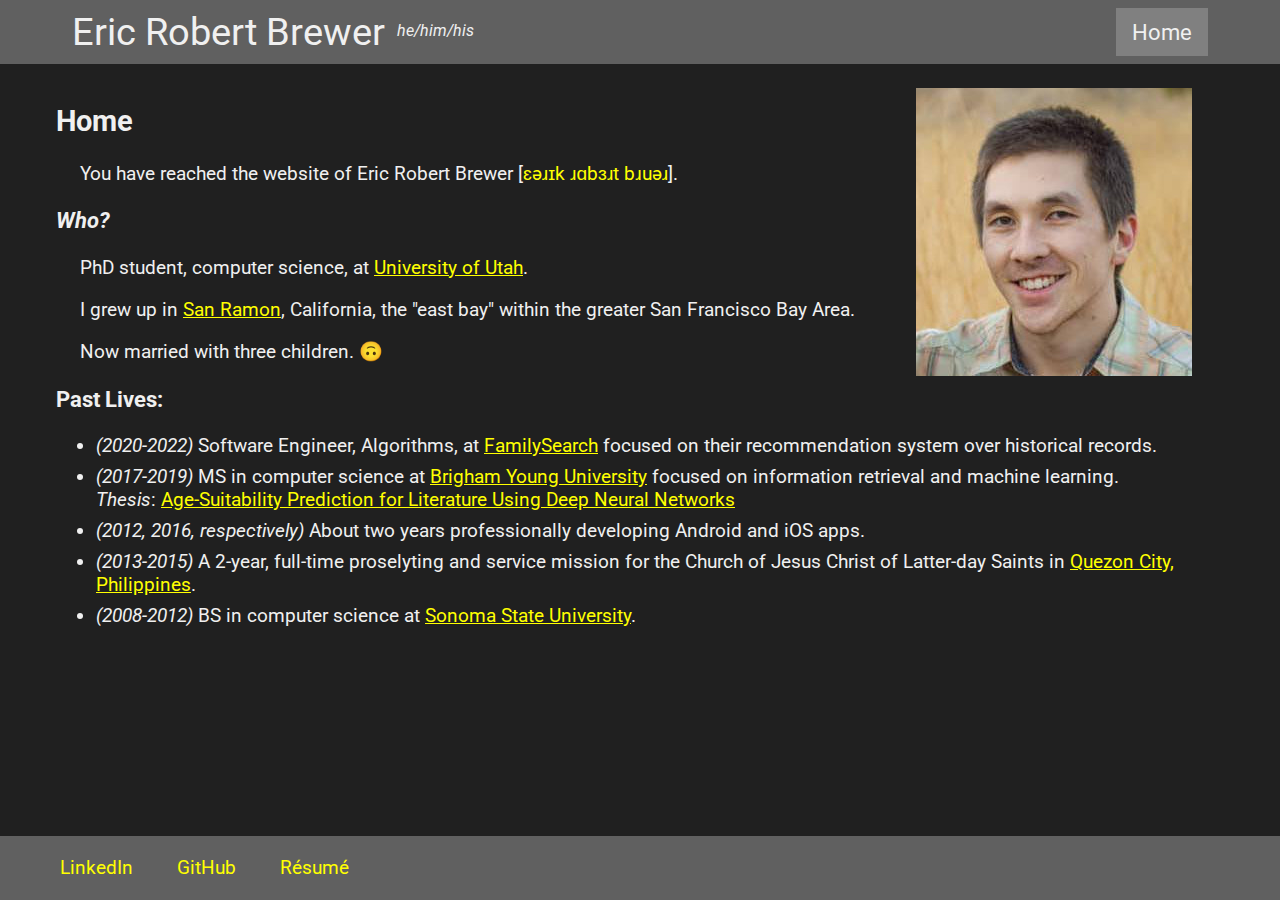
<file: html/index.html>
<!DOCTYPE html>
<html xmlns="http://www.w3.org/1999/xhtml">
<head>
    <title>Eric Robert Brewer</title>
    <!-- Meta. -->
    <meta charset="utf-8" />
    <!-- Icons. https://realfavicongenerator.net -->
    <link rel="icon" type="image/png" href="/favicon-96x96.png" sizes="96x96" />
    <link rel="icon" type="image/svg+xml" href="/favicon.svg" />
    <link rel="shortcut icon" href="/favicon.ico" />
    <link rel="apple-touch-icon" sizes="180x180" href="/apple-touch-icon.png" />
    <link rel="manifest" href="/site.webmanifest" />
    <!-- Style -->
    <link href="https://fonts.googleapis.com/css?family=Roboto" rel="stylesheet">
    <link rel="stylesheet" href="./css/site.css">
    <link rel="stylesheet" href="./css/index.css">
</head>
<body>
    <div class="page">
        <div class="header">
            <div class="content">
                <span id="name">Eric Robert Brewer</span>
                <span id="pronouns"><em>he/him/his</em></span>
                <div class="tabs">
                    <span class="tab">Home</span>
                </div>
            </div>
        </div>
        <div class="body">
            <div class="content">
                <img src="./img/14-profile.jpg" class="img-right" />
                <h2>Home</h2>
                <p>You have reached the website of Eric Robert Brewer [<a href="https://ipa-reader.com/?text=%C9%9B%C9%99%C9%B9%C9%AAk%20%C9%B9%C9%91b%C9%9C%C9%B9t%20b%C9%B9u%C9%99%C9%B9&voice=Ivy" style="text-decoration: none;" target="_blank">ɛəɹɪk ɹɑbɜɹt bɹuəɹ</a>].</p>
                <h3><em>Who?</em></h3>
                <p>PhD student, computer science, at <a href="https://www.utah.edu/">University of Utah</a>.</p>
                <p>I grew up in <a href="https://www.google.com/maps/place/San+Ramon,+CA/@37.7581036,-121.9756272,13z">San Ramon</a>, California, the "east bay" within the greater San Francisco Bay Area.</p>
                <p>Now married with three children. 🙃</p>
                </ul>
                <h3>Past Lives:</h3>
                <ul>
                    <li><em>(2020-2022)</em> Software Engineer, Algorithms, at <a href="https://www.familysearch.org/en/">FamilySearch</a> focused on their recommendation system over historical records.</li>
                    <li>
                        <em>(2017-2019)</em> MS in computer science at <a href="https://www.byu.edu/">Brigham Young University</a> focused on information retrieval and machine learning.<br>
                        <em>Thesis</em>: <a href="https://scholarsarchive.byu.edu/etd/8665/">Age-Suitability Prediction for Literature Using Deep Neural Networks</a>
                    </li>
                    <li><em>(2012, 2016, respectively)</em> About two years professionally developing Android and iOS apps.</li>
                    <li><em>(2013-2015)</em> A 2-year, full-time proselyting and service mission for the Church of Jesus Christ of Latter-day Saints in <a href="https://en.wikipedia.org/wiki/Quezon_City">Quezon City, Philippines</a>.</li>
                    <li><em>(2008-2012)</em> BS in computer science at <a href="https://www.sonoma.edu/">Sonoma State University</a>.</li>
                </ul>
            </div>
        </div>
        <div class="footer">
            <div class="content">
                <a href="https://www.linkedin.com/in/ericrbrewer/"><span class="social-link">LinkedIn</span></a>
                <a href="https://github.com/EricRobertBrewer"><span class="social-link">GitHub</span></a>
                <a href="./docs/Resume-EricRobertBrewer.pdf"><span class="social-link">Résumé</span></a>
            </div>
        </div>
    </div>
</body>
</html>
</file>
<file: html/css/site.css>
html, body {
    height: 100%;
    margin: 0;
    padding: 0;
}

body {
    background-color: #202020;
    color: #f0f0f0;
    font-family: 'Roboto', sans-serif;
}

a:link {
    color: #ffff00;
}

a:visited {
    color: #ff8000;
}

a:hover {
    color: #80ff00;
}

a:active {
    color: #ffff80;
}

.page {
    min-height: 100%;
    position: relative;
}

.header {
    background-color: #606060;
    width: 100%;
}

.header .content {
    height: 64px;
    margin: 0 auto;
    max-width: 1200px;
    width: 100%;
}

.header .content #name {
    font-size: 2.4em;
    line-height: 64px;
    margin: 0 auto 0 32px;
    vertical-align: middle;
}

.header .content #pronouns {
    margin: 0 auto 0 8px;
}

.header .content .tabs {
    display: inline;
    float: right;
    margin: 0 32px 0 auto;
}

.header .content .tabs .tab {
    background-color: #808080;
    display: inline-block;
    font-size: 1.4em;
    line-height: 48px;
    margin: 8px 0 8px 4px;
    padding: 0 16px;
    vertical-align: middle;
}

.body {
    font-size: 1.2em;
    margin: 0 auto;
    max-width: 1200px;
    width: 100%;
}

.body .content {
    padding: 16px 16px 80px 16px;
}

.body .content p {
    margin-left: 24px;
}

.body .content li {
    margin-top: 8px;
}

.footer {
    background-color: #606060;
    bottom: 0;
    position: absolute;
    width: 100%;
}

.footer .content {
    height: 64px;
    margin: 0 auto;
    /*margin: 0 32px;*/
    max-width: 1200px;
    width: 100%;
}

.footer .content a {
    margin: 0 4px;
}

.footer .content .social-link {
    display: inline-block;
    font-size: 1.2em;
    line-height: 48px;
    margin: 8px 0 8px 0;
    padding: 0 16px;
    vertical-align: middle;
}

.footer .content .social-link:hover {
    background-color: #505050;
}
</file>
<file: html/css/index.css>
.body .content .img-right {
    float: right;
    margin: 8px 32px;
}

li.who {
    margin-top: 16px;
}
</file>
